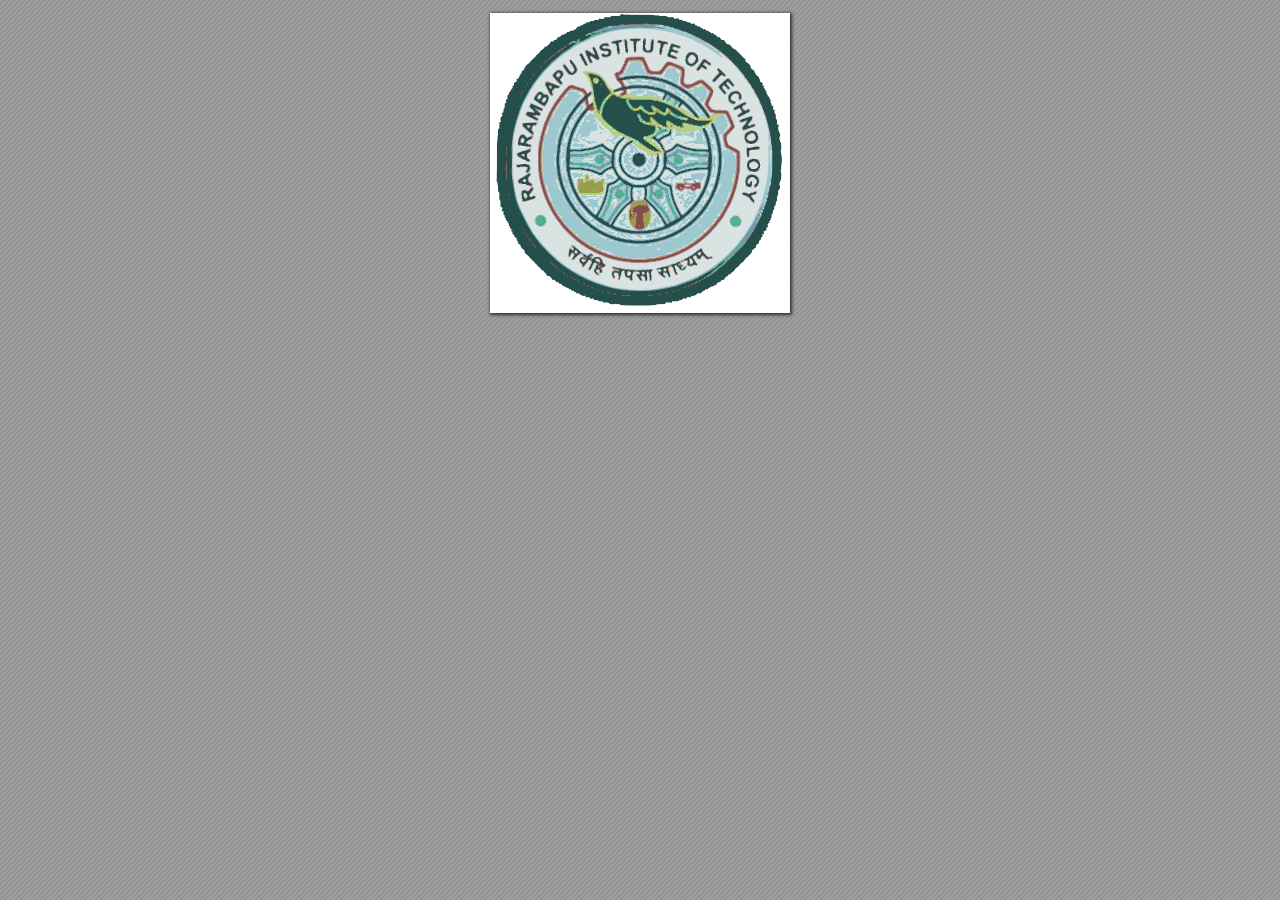
<file: omkar/image2vector.html>
<!DOCTYPE html>
<!-- Created by pdf2htmlEX (https://github.com/pdf2htmlEX/pdf2htmlEX) -->
<html xmlns="http://www.w3.org/1999/xhtml">
<head>
<meta charset="utf-8"/>
<meta name="generator" content="pdf2htmlEX"/>
<meta http-equiv="X-UA-Compatible" content="IE=edge,chrome=1"/>
<style type="text/css">
/*! 
 * Base CSS for pdf2htmlEX
 * Copyright 2012,2013 Lu Wang <coolwanglu@gmail.com> 
 * https://github.com/pdf2htmlEX/pdf2htmlEX/blob/master/share/LICENSE
 */#sidebar{position:absolute;top:0;left:0;bottom:0;width:250px;padding:0;margin:0;overflow:auto}#page-container{position:absolute;top:0;left:0;margin:0;padding:0;border:0}@media screen{#sidebar.opened+#page-container{left:250px}#page-container{bottom:0;right:0;overflow:auto}.loading-indicator{display:none}.loading-indicator.active{display:block;position:absolute;width:64px;height:64px;top:50%;left:50%;margin-top:-32px;margin-left:-32px}.loading-indicator img{position:absolute;top:0;left:0;bottom:0;right:0}}@media print{@page{margin:0}html{margin:0}body{margin:0;-webkit-print-color-adjust:exact}#sidebar{display:none}#page-container{width:auto;height:auto;overflow:visible;background-color:transparent}.d{display:none}}.pf{position:relative;background-color:white;overflow:hidden;margin:0;border:0}.pc{position:absolute;border:0;padding:0;margin:0;top:0;left:0;width:100%;height:100%;overflow:hidden;display:block;transform-origin:0 0;-ms-transform-origin:0 0;-webkit-transform-origin:0 0}.pc.opened{display:block}.bf{position:absolute;border:0;margin:0;top:0;bottom:0;width:100%;height:100%;-ms-user-select:none;-moz-user-select:none;-webkit-user-select:none;user-select:none}.bi{position:absolute;border:0;margin:0;-ms-user-select:none;-moz-user-select:none;-webkit-user-select:none;user-select:none}@media print{.pf{margin:0;box-shadow:none;page-break-after:always;page-break-inside:avoid}@-moz-document url-prefix(){.pf{overflow:visible;border:1px solid #fff}.pc{overflow:visible}}}.c{position:absolute;border:0;padding:0;margin:0;overflow:hidden;display:block}.t{position:absolute;white-space:pre;font-size:1px;transform-origin:0 100%;-ms-transform-origin:0 100%;-webkit-transform-origin:0 100%;unicode-bidi:bidi-override;-moz-font-feature-settings:"liga" 0}.t:after{content:''}.t:before{content:'';display:inline-block}.t span{position:relative;unicode-bidi:bidi-override}._{display:inline-block;color:transparent;z-index:-1}::selection{background:rgba(127,255,255,0.4)}::-moz-selection{background:rgba(127,255,255,0.4)}.pi{display:none}.d{position:absolute;transform-origin:0 100%;-ms-transform-origin:0 100%;-webkit-transform-origin:0 100%}.it{border:0;background-color:rgba(255,255,255,0.0)}.ir:hover{cursor:pointer}</style>
<style type="text/css">
/*! 
 * Fancy styles for pdf2htmlEX
 * Copyright 2012,2013 Lu Wang <coolwanglu@gmail.com> 
 * https://github.com/pdf2htmlEX/pdf2htmlEX/blob/master/share/LICENSE
 */@keyframes fadein{from{opacity:0}to{opacity:1}}@-webkit-keyframes fadein{from{opacity:0}to{opacity:1}}@keyframes swing{0{transform:rotate(0)}10%{transform:rotate(0)}90%{transform:rotate(720deg)}100%{transform:rotate(720deg)}}@-webkit-keyframes swing{0{-webkit-transform:rotate(0)}10%{-webkit-transform:rotate(0)}90%{-webkit-transform:rotate(720deg)}100%{-webkit-transform:rotate(720deg)}}@media screen{#sidebar{background-color:#2f3236;background-image:url("[data-uri]")}#outline{font-family:Georgia,Times,"Times New Roman",serif;font-size:13px;margin:2em 1em}#outline ul{padding:0}#outline li{list-style-type:none;margin:1em 0}#outline li>ul{margin-left:1em}#outline a,#outline a:visited,#outline a:hover,#outline a:active{line-height:1.2;color:#e8e8e8;text-overflow:ellipsis;white-space:nowrap;text-decoration:none;display:block;overflow:hidden;outline:0}#outline a:hover{color:#0cf}#page-container{background-color:#9e9e9e;background-image:url("[data-uri]");-webkit-transition:left 500ms;transition:left 500ms}.pf{margin:13px auto;box-shadow:1px 1px 3px 1px #333;border-collapse:separate}.pc.opened{-webkit-animation:fadein 100ms;animation:fadein 100ms}.loading-indicator.active{-webkit-animation:swing 1.5s ease-in-out .01s infinite alternate none;animation:swing 1.5s ease-in-out .01s infinite alternate none}.checked{background:no-repeat url([data-uri])}}</style>
<style type="text/css">
.ff0{font-family:sans-serif;visibility:hidden;}
.sc_{text-shadow:none;}
@media screen and (-webkit-min-device-pixel-ratio:0){
.sc_{-webkit-text-stroke:0px transparent;}
}
.y0{bottom:-0.500000px;}
.h0{height:300.000000px;}
.h1{height:300.500000px;}
.w0{width:300.000000px;}
.w1{width:300.500000px;}
.x0{left:0.000000px;}
@media print{
.y0{bottom:-0.666667pt;}
.h0{height:400.000000pt;}
.h1{height:400.666667pt;}
.w0{width:400.000000pt;}
.w1{width:400.666667pt;}
.x0{left:0.000000pt;}
}
</style>
<script>
/*
 Copyright 2012 Mozilla Foundation 
 Copyright 2013 Lu Wang <coolwanglu@gmail.com>
 Apachine License Version 2.0 
*/
(function(){function b(a,b,e,f){var c=(a.className||"").split(/\s+/g);""===c[0]&&c.shift();var d=c.indexOf(b);0>d&&e&&c.push(b);0<=d&&f&&c.splice(d,1);a.className=c.join(" ");return 0<=d}if(!("classList"in document.createElement("div"))){var e={add:function(a){b(this.element,a,!0,!1)},contains:function(a){return b(this.element,a,!1,!1)},remove:function(a){b(this.element,a,!1,!0)},toggle:function(a){b(this.element,a,!0,!0)}};Object.defineProperty(HTMLElement.prototype,"classList",{get:function(){if(this._classList)return this._classList;
var a=Object.create(e,{element:{value:this,writable:!1,enumerable:!0}});Object.defineProperty(this,"_classList",{value:a,writable:!1,enumerable:!1});return a},enumerable:!0})}})();
</script>
<script>
(function(){/*
 pdf2htmlEX.js: Core UI functions for pdf2htmlEX 
 Copyright 2012,2013 Lu Wang <coolwanglu@gmail.com> and other contributors 
 https://github.com/pdf2htmlEX/pdf2htmlEX/blob/master/share/LICENSE 
*/
var pdf2htmlEX=window.pdf2htmlEX=window.pdf2htmlEX||{},CSS_CLASS_NAMES={page_frame:"pf",page_content_box:"pc",page_data:"pi",background_image:"bi",link:"l",input_radio:"ir",__dummy__:"no comma"},DEFAULT_CONFIG={container_id:"page-container",sidebar_id:"sidebar",outline_id:"outline",loading_indicator_cls:"loading-indicator",preload_pages:3,render_timeout:100,scale_step:0.9,key_handler:!0,hashchange_handler:!0,view_history_handler:!0,__dummy__:"no comma"},EPS=1E-6;
function invert(a){var b=a[0]*a[3]-a[1]*a[2];return[a[3]/b,-a[1]/b,-a[2]/b,a[0]/b,(a[2]*a[5]-a[3]*a[4])/b,(a[1]*a[4]-a[0]*a[5])/b]}function transform(a,b){return[a[0]*b[0]+a[2]*b[1]+a[4],a[1]*b[0]+a[3]*b[1]+a[5]]}function get_page_number(a){return parseInt(a.getAttribute("data-page-no"),16)}function disable_dragstart(a){for(var b=0,c=a.length;b<c;++b)a[b].addEventListener("dragstart",function(){return!1},!1)}
function clone_and_extend_objs(a){for(var b={},c=0,e=arguments.length;c<e;++c){var h=arguments[c],d;for(d in h)h.hasOwnProperty(d)&&(b[d]=h[d])}return b}
function Page(a){if(a){this.shown=this.loaded=!1;this.page=a;this.num=get_page_number(a);this.original_height=a.clientHeight;this.original_width=a.clientWidth;var b=a.getElementsByClassName(CSS_CLASS_NAMES.page_content_box)[0];b&&(this.content_box=b,this.original_scale=this.cur_scale=this.original_height/b.clientHeight,this.page_data=JSON.parse(a.getElementsByClassName(CSS_CLASS_NAMES.page_data)[0].getAttribute("data-data")),this.ctm=this.page_data.ctm,this.ictm=invert(this.ctm),this.loaded=!0)}}
Page.prototype={hide:function(){this.loaded&&this.shown&&(this.content_box.classList.remove("opened"),this.shown=!1)},show:function(){this.loaded&&!this.shown&&(this.content_box.classList.add("opened"),this.shown=!0)},rescale:function(a){this.cur_scale=0===a?this.original_scale:a;this.loaded&&(a=this.content_box.style,a.msTransform=a.webkitTransform=a.transform="scale("+this.cur_scale.toFixed(3)+")");a=this.page.style;a.height=this.original_height*this.cur_scale+"px";a.width=this.original_width*this.cur_scale+
"px"},view_position:function(){var a=this.page,b=a.parentNode;return[b.scrollLeft-a.offsetLeft-a.clientLeft,b.scrollTop-a.offsetTop-a.clientTop]},height:function(){return this.page.clientHeight},width:function(){return this.page.clientWidth}};function Viewer(a){this.config=clone_and_extend_objs(DEFAULT_CONFIG,0<arguments.length?a:{});this.pages_loading=[];this.init_before_loading_content();var b=this;document.addEventListener("DOMContentLoaded",function(){b.init_after_loading_content()},!1)}
Viewer.prototype={scale:1,cur_page_idx:0,first_page_idx:0,init_before_loading_content:function(){this.pre_hide_pages()},initialize_radio_button:function(){for(var a=document.getElementsByClassName(CSS_CLASS_NAMES.input_radio),b=0;b<a.length;b++)a[b].addEventListener("click",function(){this.classList.toggle("checked")})},init_after_loading_content:function(){this.sidebar=document.getElementById(this.config.sidebar_id);this.outline=document.getElementById(this.config.outline_id);this.container=document.getElementById(this.config.container_id);
this.loading_indicator=document.getElementsByClassName(this.config.loading_indicator_cls)[0];for(var a=!0,b=this.outline.childNodes,c=0,e=b.length;c<e;++c)if("ul"===b[c].nodeName.toLowerCase()){a=!1;break}a||this.sidebar.classList.add("opened");this.find_pages();if(0!=this.pages.length){disable_dragstart(document.getElementsByClassName(CSS_CLASS_NAMES.background_image));this.config.key_handler&&this.register_key_handler();var h=this;this.config.hashchange_handler&&window.addEventListener("hashchange",
function(a){h.navigate_to_dest(document.location.hash.substring(1))},!1);this.config.view_history_handler&&window.addEventListener("popstate",function(a){a.state&&h.navigate_to_dest(a.state)},!1);this.container.addEventListener("scroll",function(){h.update_page_idx();h.schedule_render(!0)},!1);[this.container,this.outline].forEach(function(a){a.addEventListener("click",h.link_handler.bind(h),!1)});this.initialize_radio_button();this.render()}},find_pages:function(){for(var a=[],b={},c=this.container.childNodes,
e=0,h=c.length;e<h;++e){var d=c[e];d.nodeType===Node.ELEMENT_NODE&&d.classList.contains(CSS_CLASS_NAMES.page_frame)&&(d=new Page(d),a.push(d),b[d.num]=a.length-1)}this.pages=a;this.page_map=b},load_page:function(a,b,c){var e=this.pages;if(!(a>=e.length||(e=e[a],e.loaded||this.pages_loading[a]))){var e=e.page,h=e.getAttribute("data-page-url");if(h){this.pages_loading[a]=!0;var d=e.getElementsByClassName(this.config.loading_indicator_cls)[0];"undefined"===typeof d&&(d=this.loading_indicator.cloneNode(!0),
d.classList.add("active"),e.appendChild(d));var f=this,g=new XMLHttpRequest;g.open("GET",h,!0);g.onload=function(){if(200===g.status||0===g.status){var b=document.createElement("div");b.innerHTML=g.responseText;for(var d=null,b=b.childNodes,e=0,h=b.length;e<h;++e){var p=b[e];if(p.nodeType===Node.ELEMENT_NODE&&p.classList.contains(CSS_CLASS_NAMES.page_frame)){d=p;break}}b=f.pages[a];f.container.replaceChild(d,b.page);b=new Page(d);f.pages[a]=b;b.hide();b.rescale(f.scale);disable_dragstart(d.getElementsByClassName(CSS_CLASS_NAMES.background_image));
f.schedule_render(!1);c&&c(b)}delete f.pages_loading[a]};g.send(null)}void 0===b&&(b=this.config.preload_pages);0<--b&&(f=this,setTimeout(function(){f.load_page(a+1,b)},0))}},pre_hide_pages:function(){var a="@media screen{."+CSS_CLASS_NAMES.page_content_box+"{display:none;}}",b=document.createElement("style");b.styleSheet?b.styleSheet.cssText=a:b.appendChild(document.createTextNode(a));document.head.appendChild(b)},render:function(){for(var a=this.container,b=a.scrollTop,c=a.clientHeight,a=b-c,b=
b+c+c,c=this.pages,e=0,h=c.length;e<h;++e){var d=c[e],f=d.page,g=f.offsetTop+f.clientTop,f=g+f.clientHeight;g<=b&&f>=a?d.loaded?d.show():this.load_page(e):d.hide()}},update_page_idx:function(){var a=this.pages,b=a.length;if(!(2>b)){for(var c=this.container,e=c.scrollTop,c=e+c.clientHeight,h=-1,d=b,f=d-h;1<f;){var g=h+Math.floor(f/2),f=a[g].page;f.offsetTop+f.clientTop+f.clientHeight>=e?d=g:h=g;f=d-h}this.first_page_idx=d;for(var g=h=this.cur_page_idx,k=0;d<b;++d){var f=a[d].page,l=f.offsetTop+f.clientTop,
f=f.clientHeight;if(l>c)break;f=(Math.min(c,l+f)-Math.max(e,l))/f;if(d===h&&Math.abs(f-1)<=EPS){g=h;break}f>k&&(k=f,g=d)}this.cur_page_idx=g}},schedule_render:function(a){if(void 0!==this.render_timer){if(!a)return;clearTimeout(this.render_timer)}var b=this;this.render_timer=setTimeout(function(){delete b.render_timer;b.render()},this.config.render_timeout)},register_key_handler:function(){var a=this;window.addEventListener("DOMMouseScroll",function(b){if(b.ctrlKey){b.preventDefault();var c=a.container,
e=c.getBoundingClientRect(),c=[b.clientX-e.left-c.clientLeft,b.clientY-e.top-c.clientTop];a.rescale(Math.pow(a.config.scale_step,b.detail),!0,c)}},!1);window.addEventListener("keydown",function(b){var c=!1,e=b.ctrlKey||b.metaKey,h=b.altKey;switch(b.keyCode){case 61:case 107:case 187:e&&(a.rescale(1/a.config.scale_step,!0),c=!0);break;case 173:case 109:case 189:e&&(a.rescale(a.config.scale_step,!0),c=!0);break;case 48:e&&(a.rescale(0,!1),c=!0);break;case 33:h?a.scroll_to(a.cur_page_idx-1):a.container.scrollTop-=
a.container.clientHeight;c=!0;break;case 34:h?a.scroll_to(a.cur_page_idx+1):a.container.scrollTop+=a.container.clientHeight;c=!0;break;case 35:a.container.scrollTop=a.container.scrollHeight;c=!0;break;case 36:a.container.scrollTop=0,c=!0}c&&b.preventDefault()},!1)},rescale:function(a,b,c){var e=this.scale;this.scale=a=0===a?1:b?e*a:a;c||(c=[0,0]);b=this.container;c[0]+=b.scrollLeft;c[1]+=b.scrollTop;for(var h=this.pages,d=h.length,f=this.first_page_idx;f<d;++f){var g=h[f].page;if(g.offsetTop+g.clientTop>=
c[1])break}g=f-1;0>g&&(g=0);var g=h[g].page,k=g.clientWidth,f=g.clientHeight,l=g.offsetLeft+g.clientLeft,m=c[0]-l;0>m?m=0:m>k&&(m=k);k=g.offsetTop+g.clientTop;c=c[1]-k;0>c?c=0:c>f&&(c=f);for(f=0;f<d;++f)h[f].rescale(a);b.scrollLeft+=m/e*a+g.offsetLeft+g.clientLeft-m-l;b.scrollTop+=c/e*a+g.offsetTop+g.clientTop-c-k;this.schedule_render(!0)},fit_width:function(){var a=this.cur_page_idx;this.rescale(this.container.clientWidth/this.pages[a].width(),!0);this.scroll_to(a)},fit_height:function(){var a=this.cur_page_idx;
this.rescale(this.container.clientHeight/this.pages[a].height(),!0);this.scroll_to(a)},get_containing_page:function(a){for(;a;){if(a.nodeType===Node.ELEMENT_NODE&&a.classList.contains(CSS_CLASS_NAMES.page_frame)){a=get_page_number(a);var b=this.page_map;return a in b?this.pages[b[a]]:null}a=a.parentNode}return null},link_handler:function(a){var b=a.target,c=b.getAttribute("data-dest-detail");if(c){if(this.config.view_history_handler)try{var e=this.get_current_view_hash();window.history.replaceState(e,
"","#"+e);window.history.pushState(c,"","#"+c)}catch(h){}this.navigate_to_dest(c,this.get_containing_page(b));a.preventDefault()}},navigate_to_dest:function(a,b){try{var c=JSON.parse(a)}catch(e){return}if(c instanceof Array){var h=c[0],d=this.page_map;if(h in d){for(var f=d[h],h=this.pages[f],d=2,g=c.length;d<g;++d){var k=c[d];if(null!==k&&"number"!==typeof k)return}for(;6>c.length;)c.push(null);var g=b||this.pages[this.cur_page_idx],d=g.view_position(),d=transform(g.ictm,[d[0],g.height()-d[1]]),
g=this.scale,l=[0,0],m=!0,k=!1,n=this.scale;switch(c[1]){case "XYZ":l=[null===c[2]?d[0]:c[2]*n,null===c[3]?d[1]:c[3]*n];g=c[4];if(null===g||0===g)g=this.scale;k=!0;break;case "Fit":case "FitB":l=[0,0];k=!0;break;case "FitH":case "FitBH":l=[0,null===c[2]?d[1]:c[2]*n];k=!0;break;case "FitV":case "FitBV":l=[null===c[2]?d[0]:c[2]*n,0];k=!0;break;case "FitR":l=[c[2]*n,c[5]*n],m=!1,k=!0}if(k){this.rescale(g,!1);var p=this,c=function(a){l=transform(a.ctm,l);m&&(l[1]=a.height()-l[1]);p.scroll_to(f,l)};h.loaded?
c(h):(this.load_page(f,void 0,c),this.scroll_to(f))}}}},scroll_to:function(a,b){var c=this.pages;if(!(0>a||a>=c.length)){c=c[a].view_position();void 0===b&&(b=[0,0]);var e=this.container;e.scrollLeft+=b[0]-c[0];e.scrollTop+=b[1]-c[1]}},get_current_view_hash:function(){var a=[],b=this.pages[this.cur_page_idx];a.push(b.num);a.push("XYZ");var c=b.view_position(),c=transform(b.ictm,[c[0],b.height()-c[1]]);a.push(c[0]/this.scale);a.push(c[1]/this.scale);a.push(this.scale);return JSON.stringify(a)}};
pdf2htmlEX.Viewer=Viewer;})();
</script>
<script>
try{
pdf2htmlEX.defaultViewer = new pdf2htmlEX.Viewer({});
}catch(e){}
</script>
<title></title>
</head>
<body>
<div id="sidebar">
<div id="outline">
</div>
</div>
<div id="page-container">
<div id="pf1" class="pf w0 h0" data-page-no="1"><div class="pc pc1 w0 h0"><img class="bi x0 y0 w1 h1" alt="" src="[data-uri]"/></div><div class="pi" data-data='{"ctm":[1.000000,0.000000,0.000000,1.000000,0.000000,0.000000]}'></div></div>
</div>
<div class="loading-indicator">
<img alt="" src="[data-uri]"/>
</div>
</body>
</html>
</file>
